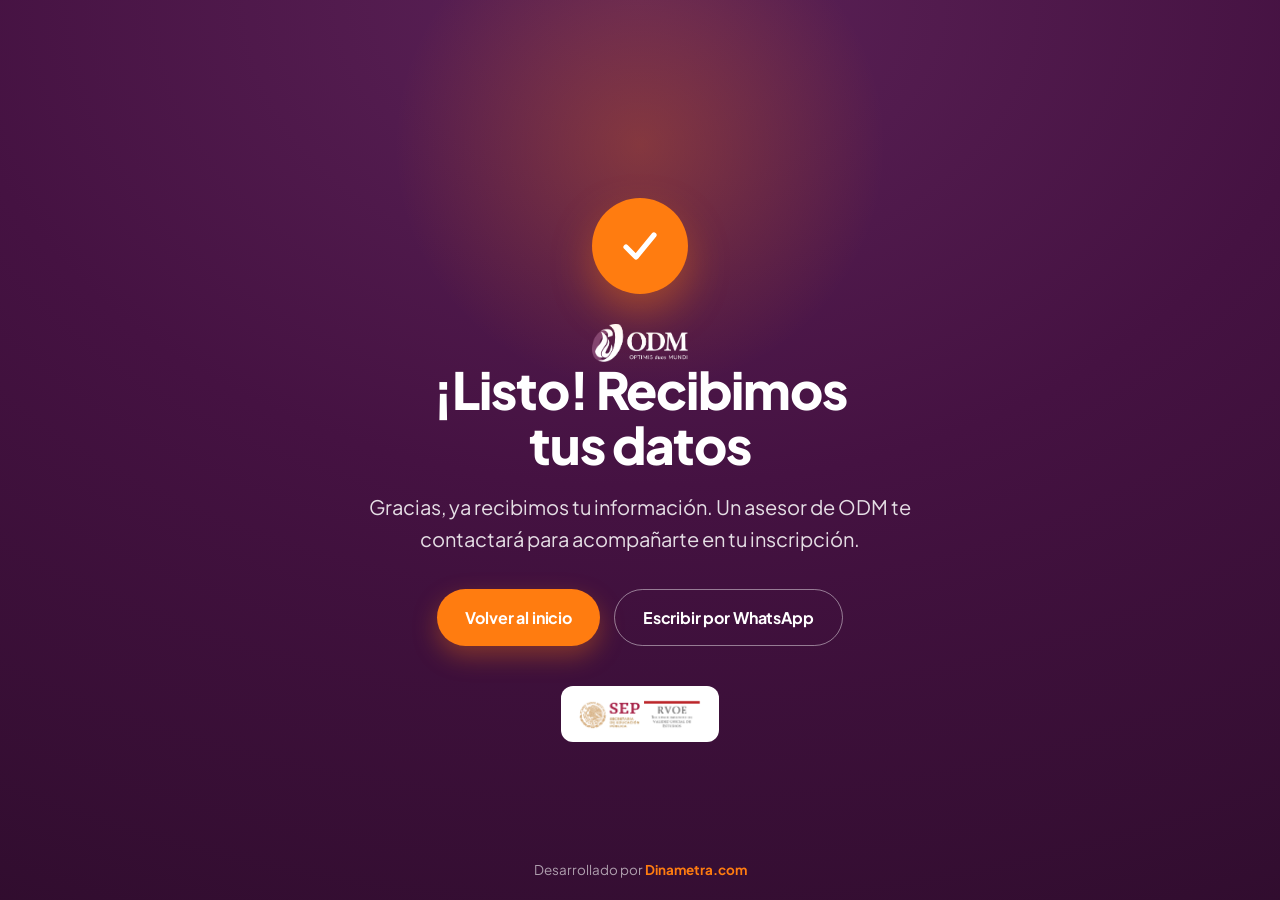
<file: gracias.html>
<!DOCTYPE html>
<html lang="es">
<head>
<meta charset="UTF-8">
<meta name="viewport" content="width=device-width, initial-scale=1.0">
<title>Gracias · ODM — Optimus Duo Mundi</title>
<meta name="robots" content="noindex">
<link rel="icon" type="image/png" href="assets/favicon.png">
<link rel="apple-touch-icon" href="assets/favicon.png">
<link rel="preconnect" href="https://fonts.googleapis.com">
<link rel="preconnect" href="https://fonts.gstatic.com" crossorigin>
<link href="https://fonts.googleapis.com/css2?family=Plus+Jakarta+Sans:wght@400;500;600;700;800&display=swap" rel="stylesheet">
<link rel="stylesheet" href="styles.css">
<!-- Google Tag Manager -->
 <script>(function(w,d,s,l,i){w[l]=w[l]||[];w[l].push({'gtm.start':
 new Date().getTime(),event:'gtm.js'});var f=d.getElementsByTagName(s)[0],
 j=d.createElement(s),dl=l!='dataLayer'?'&l='+l:'';j.async=true;j.src=
 'https://www.googletagmanager.com/gtm.js?id='+i+dl;f.parentNode.insertBefore(j,f);
 })(window,document,'script','dataLayer','GTM-T9BQCCCJ');</script>
 <!-- End Google Tag Manager -->

<!-- Google tag (gtag.js) -->
 <script async src="https://www.googletagmanager.com/gtag/js?id=G-B7CDFVJG8Y"></script>
 <script>
 window.dataLayer = window.dataLayer || [];
 function gtag(){dataLayer.push(arguments);}
 gtag('js', new Date());
gtag('config', 'G-B7CDFVJG8Y');
 </script>

</head>
<body data-page="b2c">

<!-- Google Tag Manager (noscript) -->
 <noscript><iframe src="https://www.googletagmanager.com/ns.html?id=GTM-T9BQCCCJ"
 height="0" width="0" style="display:none;visibility:hidden"></iframe></noscript>
 <!-- End Google Tag Manager (noscript) -->

<main class="thanks">
  <div class="thanks-card">
    <div class="check">
      <svg viewBox="0 0 24 24" fill="none" stroke="currentColor" stroke-width="2.6"><path d="M5 12.5 10 17.5 19 6.5" stroke-linecap="round" stroke-linejoin="round"/></svg>
    </div>
    <img class="logo" style="margin: 0 auto;" src="assets/odm-logo-white.png" alt="ODM — Optimus Duo Mundi">
    <h1>¡Listo! Recibimos tus datos</h1>
    <p class="msg" data-thanks-msg>Gracias, ya recibimos tu información. Un asesor de ODM se pondrá en contacto contigo muy pronto.</p>
    <div class="t-actions">
      <a href="b2c.html" class="btn btn-primary" data-thanks-back>Volver al inicio</a>
      <a href="#" class="btn btn-ghost" data-wa>Escribir por WhatsApp</a>
    </div>
    <img class="sep-rvoe" src="assets/sep-rvoe-lockup.png" alt="SEP · RVOE — Reconocimiento de Validez Oficial de Estudios">
  </div>
  <div class="foot">Desarrollado por <a href="https://dinametra.com/" target="_blank" rel="noopener">Dinametra.com</a></div>
</main>

<script src="script.js"></script>

<!-- Meta Pixel Code -->
 <script>
 !function(f,b,e,v,n,t,s)
 {if(f.fbq)return;n=f.fbq=function(){n.callMethod?
 n.callMethod.apply(n,arguments):n.queue.push(arguments)};
 if(!f._fbq)f._fbq=n;n.push=n;n.loaded=!0;n.version='2.0';
 n.queue=[];t=b.createElement(e);t.async=!0;
 t.src=v;s=b.getElementsByTagName(e)[0];
 s.parentNode.insertBefore(t,s)}(window, document,'script',
 'https://connect.facebook.net/en_US/fbevents.js');
 fbq('init', '3449900138512625');
 fbq('track', 'PageView');
 </script>
 <noscript><img height="1" width="1" style="display:none"
 src="https://www.facebook.com/tr?id=3449900138512625&ev=PageView&noscript=1"
 /></noscript>
 <!-- End Meta Pixel Code -->

</body>
</html>
</file>
<file: styles.css>
/* ============================================================
   ODM — Optimus Duo Mundi · Sistema de estilos compartido
   Usado por: b2c.html · b2b.html · gracias.html
   ============================================================ */

/* ---------- 1. Variables de marca ---------- */
:root{
  --odm-purple:#451242;
  --odm-purple-dark:#2E0C2C;
  --odm-purple-soft:#5C2257;
  --odm-orange:#FF7C10;
  --odm-orange-dark:#D9650A;
  --odm-white:#FFFFFF;
  --odm-gray-light:#ECECEC;
  --odm-gray-50:#F7F5F7;
  --odm-text:#1A1A1A;
  --odm-text-soft:#5b5560;

  --font:'Plus Jakarta Sans',-apple-system,BlinkMacSystemFont,'Segoe UI',sans-serif;

  --r-sm:10px;
  --r-md:16px;
  --r-lg:24px;
  --r-pill:999px;

  --shadow-sm:0 2px 8px rgba(46,12,44,.06);
  --shadow-md:0 14px 40px rgba(46,12,44,.10);
  --shadow-lg:0 30px 70px rgba(46,12,44,.18);

  --maxw:1200px;
  --nav-h:76px;
  --ease:cubic-bezier(.4,.14,.18,1);
}

/* ---------- 2. Reset ---------- */
*{margin:0;padding:0;box-sizing:border-box}
html{scroll-behavior:smooth;scroll-padding-top:90px;-webkit-text-size-adjust:100%}
body{
  font-family:var(--font);
  color:var(--odm-text);
  background:var(--odm-white);
  line-height:1.6;
  overflow-x:hidden;
  -webkit-font-smoothing:antialiased;
}
img{display:block;max-width:100%}
a{color:inherit;text-decoration:none}
button{font-family:inherit;cursor:pointer;border:none;background:none}
ul{list-style:none}
section{position:relative}

/* ---------- 3. Utilidades de layout ---------- */
.wrap{width:100%;max-width:var(--maxw);margin:0 auto;padding:0 24px}
.section{padding:clamp(64px,9vw,120px) 0}
.eyebrow{
  display:inline-flex;align-items:center;gap:8px;
  font-size:.78rem;font-weight:700;letter-spacing:.14em;text-transform:uppercase;
  color:var(--odm-orange-dark);
}
.eyebrow::before{content:"";width:22px;height:2px;background:var(--odm-orange);border-radius:2px}
.section-head{max-width:680px;margin-bottom:clamp(36px,5vw,56px)}
.section-head.center{margin-left:auto;margin-right:auto;text-align:center}
.section-head.center .eyebrow::before{display:none}
h1,h2,h3,h4{line-height:1.08;letter-spacing:-.02em;font-weight:800}
h2{font-size:clamp(1.9rem,4.4vw,3.1rem);color:var(--odm-purple);margin:14px 0 16px}
.section-head p{font-size:clamp(1rem,1.6vw,1.18rem);color:var(--odm-text-soft);text-wrap:pretty}

/* ---------- 4. Botones ---------- */
.btn{
  display:inline-flex;align-items:center;justify-content:center;gap:10px;
  padding:15px 28px;border-radius:var(--r-pill);
  font-weight:700;font-size:1rem;letter-spacing:-.01em;
  transition:transform .25s var(--ease),box-shadow .25s var(--ease),background .2s,color .2s;
  white-space:nowrap;
}
.btn svg{width:18px;height:18px}
.btn-primary{background:var(--odm-orange);color:#fff;box-shadow:0 10px 24px rgba(255,124,16,.34)}
.btn-primary:hover{background:var(--odm-orange-dark);transform:translateY(-2px);box-shadow:0 16px 34px rgba(255,124,16,.42)}
.btn-ghost{background:transparent;color:#fff;border:1.5px solid rgba(255,255,255,.45)}
.btn-ghost:hover{background:rgba(255,255,255,.12);border-color:#fff;transform:translateY(-2px)}
.btn-outline{background:#fff;color:var(--odm-purple);border:1.5px solid rgba(69,18,66,.16)}
.btn-outline:hover{border-color:var(--odm-purple);transform:translateY(-2px);box-shadow:var(--shadow-sm)}
.btn-block{width:100%}

/* ---------- 5. Navbar ---------- */
.nav{
  position:fixed;top:0;left:0;width:100%;z-index:1000;height:var(--nav-h);
  display:flex;align-items:center;
  transition:background .35s var(--ease),box-shadow .35s,backdrop-filter .35s,height .35s;
}
.nav .wrap{display:flex;align-items:center;justify-content:space-between;gap:24px}
.nav.scrolled{
  background:rgba(46,12,44,.86);
  backdrop-filter:blur(14px);-webkit-backdrop-filter:blur(14px);
  box-shadow:0 8px 30px rgba(46,12,44,.28);
  height:64px;
}
.nav-brand{display:flex;align-items:center;gap:14px;flex-shrink:0}
.nav-brand img.logo{height:34px;width:auto}
.nav-brand .rvoe-chip{
  display:flex;align-items:center;gap:7px;
  padding:5px 11px;border-radius:var(--r-pill);
  background:rgba(255,255,255,.12);border:1px solid rgba(255,255,255,.22);
  font-size:.62rem;font-weight:800;letter-spacing:.1em;color:#fff;text-transform:uppercase;
}
.nav-brand .rvoe-chip b{color:var(--odm-orange);font-size:.72rem;letter-spacing:.05em}
.nav-links{display:flex;align-items:center;gap:30px}
.nav-links a{
  color:rgba(255,255,255,.86);font-weight:600;font-size:.96rem;position:relative;padding:4px 0;
  transition:color .2s;
}
.nav-links a::after{
  content:"";position:absolute;left:0;bottom:-2px;width:0;height:2px;
  background:var(--odm-orange);transition:width .25s var(--ease);border-radius:2px;
}
.nav-links a:hover{color:#fff}
.nav-links a:hover::after{width:100%}
.nav-cta{display:flex;align-items:center;gap:14px}
.nav-switch{
  color:rgba(255,255,255,.7);font-weight:600;font-size:.88rem;
  border:1px solid rgba(255,255,255,.22);padding:8px 14px;border-radius:var(--r-pill);
  transition:.2s;
}
.nav-switch:hover{color:#fff;border-color:rgba(255,255,255,.5)}
.nav .btn{padding:11px 22px;font-size:.94rem}
.hamburger{display:none;width:44px;height:44px;border-radius:12px;flex-direction:column;justify-content:center;align-items:center;gap:5px}
.hamburger span{width:22px;height:2px;background:#fff;border-radius:2px;transition:.3s var(--ease)}
.hamburger.open span:nth-child(1){transform:translateY(7px) rotate(45deg)}
.hamburger.open span:nth-child(2){opacity:0}
.hamburger.open span:nth-child(3){transform:translateY(-7px) rotate(-45deg)}

/* mobile drawer */
.mobile-menu{
  position:fixed;inset:0 0 0 auto;width:min(82%,360px);z-index:1001;
  background:var(--odm-purple-dark);
  transform:translateX(100%);transition:transform .4s var(--ease);
  padding:96px 30px 40px;display:flex;flex-direction:column;gap:8px;
  box-shadow:var(--shadow-lg);
}
.mobile-menu.open{transform:translateX(0)}
.mobile-menu a{color:rgba(255,255,255,.9);font-weight:600;font-size:1.15rem;padding:14px 0;border-bottom:1px solid rgba(255,255,255,.08)}
.mobile-menu .btn{margin-top:20px}
.mobile-menu .nav-switch{margin-top:10px;text-align:center}
.overlay{position:fixed;inset:0;background:rgba(20,5,18,.5);z-index:1000;opacity:0;visibility:hidden;transition:.3s}
.overlay.open{opacity:1;visibility:visible}

/* ---------- 6. Hero ---------- */
.hero{
  position:relative;padding-top:calc(var(--nav-h) + 30px);
  background:radial-gradient(120% 120% at 80% 0%,var(--odm-purple-soft) 0%,var(--odm-purple) 42%,var(--odm-purple-dark) 100%);
  color:#fff;overflow:hidden;
}
.hero::before{
  content:"";position:absolute;top:-20%;right:-10%;width:540px;height:540px;border-radius:50%;
  background:radial-gradient(circle,rgba(255,124,16,.34),transparent 62%);filter:blur(10px);
}
.hero .wrap{
  position:relative;display:grid;grid-template-columns:1.05fr .95fr;gap:40px;align-items:center;
  padding-top:clamp(30px,5vw,56px);padding-bottom:clamp(40px,6vw,72px);
}
.hero-trust{display:flex;align-items:center;gap:12px;margin-bottom:22px}
.hero-trust img{height:46px;width:auto;background:#fff;padding:6px 12px;border-radius:10px;box-shadow:var(--shadow-sm)}
.hero-trust span{font-size:.82rem;color:rgba(255,255,255,.78);font-weight:500;max-width:180px;line-height:1.35}
.hero h1{
  font-size:clamp(2.5rem,6vw,4.4rem);font-weight:800;letter-spacing:-.03em;text-wrap:balance;
}
.hero h1 .accent{color:var(--odm-orange)}
.hero-sub{font-size:clamp(1.05rem,1.9vw,1.3rem);color:rgba(255,255,255,.84);margin:22px 0 32px;max-width:30ch;text-wrap:pretty}
.hero-actions{display:flex;flex-wrap:wrap;gap:14px}
.hero-meta{display:flex;flex-wrap:wrap;gap:22px;margin-top:34px}
.hero-meta div{display:flex;align-items:center;gap:9px;font-size:.92rem;color:rgba(255,255,255,.82);font-weight:600}
.hero-meta svg{width:18px;height:18px;color:var(--odm-orange);flex-shrink:0}
.hero-visual{position:relative;display:flex;justify-content:center;align-items:flex-end}
.hero-visual img.student{width:min(100%,460px);filter:drop-shadow(0 30px 50px rgba(20,5,18,.4));animation:floaty 6s ease-in-out infinite}
.hero-visual .float-badge{
  position:absolute;background:#fff;color:var(--odm-text);border-radius:var(--r-md);
  padding:14px 18px;box-shadow:var(--shadow-lg);display:flex;align-items:center;gap:12px;font-weight:700;
}
.hero-visual .float-badge small{display:block;font-weight:600;color:var(--odm-text-soft);font-size:.72rem}
.hero-visual .fb-1{left:-6px;top:30%;animation:floaty 5s ease-in-out infinite}
.hero-visual .fb-2{right:-6px;bottom:14%;animation:floaty 5.6s ease-in-out .6s infinite}
.fb-ic{width:38px;height:38px;border-radius:10px;background:rgba(255,124,16,.14);display:grid;place-items:center;color:var(--odm-orange-dark)}
.fb-ic svg{width:20px;height:20px}
@keyframes floaty{0%,100%{transform:translateY(0)}50%{transform:translateY(-12px)}}

/* B2B hero panel */
.b2b-panel{
  width:min(100%,400px);background:#fff;color:var(--odm-text);border-radius:var(--r-lg);
  padding:24px;box-shadow:var(--shadow-lg);display:flex;flex-direction:column;gap:14px;
  animation:floaty 6s ease-in-out infinite;
}
.bp-head{display:flex;align-items:center;gap:10px;font-weight:800;color:var(--odm-purple);font-size:1.05rem;padding-bottom:6px;white-space:nowrap}
.bp-dot{width:10px;height:10px;border-radius:50%;background:var(--odm-orange);box-shadow:0 0 0 4px rgba(255,124,16,.18)}
.bp-step{display:flex;align-items:center;gap:14px;padding:14px;border-radius:var(--r-md);background:var(--odm-gray-50);border:1px solid rgba(69,18,66,.07)}
.bp-step .bp-ic{width:40px;height:40px;border-radius:11px;flex-shrink:0;display:grid;place-items:center;background:#fff;color:var(--odm-text-soft);box-shadow:var(--shadow-sm)}
.bp-step .bp-ic svg{width:21px;height:21px}
.bp-step b{display:block;font-size:.98rem;color:var(--odm-purple)}
.bp-step small{color:var(--odm-text-soft);font-size:.8rem;font-weight:600}
.bp-step.done{background:rgba(31,157,87,.08);border-color:rgba(31,157,87,.2)}
.bp-step.done .bp-ic{background:#1f9d57;color:#fff}
.bp-step.active{background:rgba(255,124,16,.08);border-color:rgba(255,124,16,.3)}
.bp-step.active .bp-ic{background:var(--odm-orange);color:#fff}

/* ---------- 7. Marquee ---------- */
.marquee{background:var(--odm-orange);color:#fff;overflow:hidden;padding:15px 0;position:relative}
.marquee-track{display:flex;width:max-content;animation:marquee 32s linear infinite;will-change:transform}
.marquee:hover .marquee-track{animation-play-state:paused}
.marquee-track span{display:inline-flex;align-items:center;font-weight:800;font-size:1.02rem;letter-spacing:.01em;padding:0 4px}
.marquee-track .dot{margin:0 26px;opacity:.6;font-size:1.1rem}
@keyframes marquee{to{transform:translateX(-50%)}}

/* ---------- 8. Value cards ---------- */
.bg-gray{background:var(--odm-gray-50)}
.cards{display:grid;grid-template-columns:repeat(auto-fit,minmax(250px,1fr));gap:22px}
.card{
  background:#fff;border:1px solid rgba(69,18,66,.07);border-radius:var(--r-lg);padding:30px 26px;
  box-shadow:var(--shadow-sm);transition:transform .3s var(--ease),box-shadow .3s,border-color .3s;
  position:relative;overflow:hidden;
}
.card::after{content:"";position:absolute;left:0;top:0;height:4px;width:0;background:var(--odm-orange);transition:width .35s var(--ease)}
.card:hover{transform:translateY(-8px);box-shadow:var(--shadow-md);border-color:rgba(255,124,16,.3)}
.card:hover::after{width:100%}
.card-ic{
  width:54px;height:54px;border-radius:14px;display:grid;place-items:center;margin-bottom:18px;
  background:linear-gradient(135deg,rgba(255,124,16,.16),rgba(69,18,66,.06));color:var(--odm-orange-dark);
}
.card-ic svg{width:26px;height:26px}
.card h3{font-size:1.18rem;color:var(--odm-purple);margin-bottom:8px}
.card p{font-size:.96rem;color:var(--odm-text-soft);text-wrap:pretty}

/* ---------- 9. Problema / Insight ---------- */
.insight{background:var(--odm-purple-dark);color:#fff;overflow:hidden}
.insight::before{content:"";position:absolute;left:-8%;bottom:-30%;width:460px;height:460px;border-radius:50%;background:radial-gradient(circle,rgba(255,124,16,.22),transparent 60%)}
.insight .wrap{position:relative;display:grid;grid-template-columns:1fr 1fr;gap:48px;align-items:center}
.insight .pain{display:flex;flex-direction:column;gap:18px}
.pain-item{display:flex;gap:14px;align-items:flex-start}
.pain-item .x{flex-shrink:0;width:30px;height:30px;border-radius:50%;background:rgba(255,255,255,.08);display:grid;place-items:center;color:#ff9a9a;font-weight:800}
.pain-item p{color:rgba(255,255,255,.82);text-wrap:pretty}
.insight-quote{font-size:clamp(1.7rem,3.6vw,2.7rem);font-weight:800;line-height:1.15;letter-spacing:-.02em;text-wrap:balance}
.insight-quote .hl{color:var(--odm-orange);display:inline}
.insight-quote + p{color:rgba(255,255,255,.78);margin-top:20px;font-size:1.08rem}

/* ---------- 10. Cómo funciona (timeline) ---------- */
.steps{display:grid;grid-template-columns:repeat(auto-fit,minmax(190px,1fr));gap:20px;counter-reset:step}
.step{
  background:#fff;border:1px solid rgba(69,18,66,.08);border-radius:var(--r-lg);padding:28px 24px;
  position:relative;box-shadow:var(--shadow-sm);transition:transform .3s var(--ease),box-shadow .3s;
}
.step:hover{transform:translateY(-6px);box-shadow:var(--shadow-md)}
.step .num{
  counter-increment:step;
  width:46px;height:46px;border-radius:13px;background:var(--odm-purple);color:#fff;
  display:grid;place-items:center;font-weight:800;font-size:1.2rem;margin-bottom:16px;
}
.step .num::before{content:counter(step,decimal-leading-zero)}
.step h4{font-size:1.06rem;color:var(--odm-purple);margin-bottom:7px}
.step p{font-size:.92rem;color:var(--odm-text-soft)}

/* ---------- 11. Tabs (programas / casos de uso) ---------- */
.tabs-nav{display:flex;flex-wrap:wrap;gap:10px;margin-bottom:30px}
.tab-btn{
  padding:11px 22px;border-radius:var(--r-pill);font-weight:700;font-size:.95rem;
  background:#fff;color:var(--odm-purple);border:1.5px solid rgba(69,18,66,.14);
  transition:.25s var(--ease);
}
.tab-btn:hover{border-color:var(--odm-orange)}
.tab-btn.active{background:var(--odm-purple);color:#fff;border-color:var(--odm-purple)}
.tab-panels{position:relative}
.tab-panel{display:none;animation:fadeUp .45s var(--ease)}
.tab-panel.active{display:block}
@keyframes fadeUp{from{opacity:0;transform:translateY(14px)}to{opacity:1;transform:none}}
.program{
  display:grid;grid-template-columns:1.3fr .9fr;gap:36px;align-items:center;
  background:#fff;border:1px solid rgba(69,18,66,.08);border-radius:var(--r-lg);
  padding:clamp(26px,4vw,44px);box-shadow:var(--shadow-sm);
}
.program h3{font-size:clamp(1.4rem,2.6vw,2rem);color:var(--odm-purple);margin-bottom:12px}
.program .lead{color:var(--odm-text-soft);font-size:1.05rem;margin-bottom:22px;text-wrap:pretty}
.program ul.feats{display:flex;flex-direction:column;gap:11px;margin-bottom:26px}
.program ul.feats li{display:flex;gap:10px;align-items:flex-start;font-size:.96rem;color:var(--odm-text)}
.program ul.feats svg{width:19px;height:19px;color:var(--odm-orange-dark);flex-shrink:0;margin-top:3px}
.price-card{
  background:linear-gradient(160deg,var(--odm-purple),var(--odm-purple-dark));color:#fff;
  border-radius:var(--r-md);padding:30px 28px;box-shadow:var(--shadow-md);
}
.price-card .ribbon{display:inline-block;background:var(--odm-orange);color:#fff;font-size:.7rem;font-weight:800;letter-spacing:.1em;text-transform:uppercase;padding:5px 12px;border-radius:var(--r-pill);margin-bottom:16px}
.price-row{display:flex;justify-content:space-between;align-items:baseline;padding:13px 0;border-bottom:1px solid rgba(255,255,255,.12)}
.price-row:last-of-type{border-bottom:none}
.price-row .lbl{color:rgba(255,255,255,.78);font-size:.9rem;font-weight:500}
.price-row .amt{font-size:1.5rem;font-weight:800;letter-spacing:-.02em}
.price-row .amt small{font-size:.74rem;font-weight:600;color:rgba(255,255,255,.7)}
.price-card .best{color:var(--odm-orange)}
.price-card .btn{margin-top:22px}

/* ---------- 12. Galería ---------- */
.gallery{display:grid;grid-template-columns:repeat(auto-fit,minmax(260px,1fr));gap:20px}
.gphoto{
  position:relative;border-radius:var(--r-lg);overflow:hidden;aspect-ratio:4/5;
  box-shadow:var(--shadow-sm);background:linear-gradient(150deg,var(--odm-purple),var(--odm-purple-dark));
}
.gphoto img{position:absolute;inset:0;width:100%;height:100%;object-fit:cover;transition:transform .6s var(--ease)}
.gphoto:hover img{transform:scale(1.07)}
.gphoto .scrim{position:absolute;inset:0;background:linear-gradient(to top,rgba(26,5,24,.82) 0%,rgba(26,5,24,.18) 50%,transparent 100%);z-index:1}
.gphoto .ph-fallback{position:absolute;inset:0;display:none;align-items:center;justify-content:center;flex-direction:column;gap:10px;padding:24px;text-align:center}
.gphoto .ph-fallback svg{width:40px;height:40px;color:rgba(255,255,255,.5)}
.gphoto .ph-fallback code{font-family:ui-monospace,Menlo,monospace;font-size:.72rem;color:rgba(255,255,255,.7);line-height:1.45}
.gphoto.no-img{background:repeating-linear-gradient(135deg,var(--odm-purple) 0 14px,var(--odm-purple-dark) 14px 28px)}
.gphoto.no-img img{display:none}
.gphoto.no-img .ph-fallback{display:flex}
.gphoto .cap{position:absolute;left:0;right:0;bottom:0;z-index:2;padding:22px}
.gphoto .cap .tag{display:inline-block;background:var(--odm-orange);color:#fff;font-size:.68rem;font-weight:800;letter-spacing:.08em;text-transform:uppercase;padding:4px 10px;border-radius:var(--r-pill);margin-bottom:9px}
.gphoto .cap h4{color:#fff;font-size:1.14rem;text-wrap:balance}

/* ---------- 13. Testimoniales ---------- */
.testimonials{background:var(--odm-purple);color:#fff;overflow:hidden}
.testimonials .section-head h2{color:#fff}
.testimonials .section-head p{color:rgba(255,255,255,.78)}
.t-rows{display:flex;flex-direction:column;gap:22px}
.t-row{display:flex;width:max-content;gap:22px;will-change:transform;backface-visibility:hidden}
.t-row.left{animation:scrollLeft 60s linear infinite}
.t-row.right{animation:scrollRight 60s linear infinite}
.t-rows:hover .t-row{animation-play-state:paused}
.t-card:hover{background:rgba(255,255,255,.12);transform:translateY(-4px)}
.t-card{transition:transform .3s var(--ease),background .3s}
@keyframes scrollLeft{from{transform:translate3d(0,0,0)}to{transform:translate3d(-50%,0,0)}}
@keyframes scrollRight{from{transform:translate3d(-50%,0,0)}to{transform:translate3d(0,0,0)}}
.t-card{
  width:360px;flex-shrink:0;background:rgba(255,255,255,.06);border:1px solid rgba(255,255,255,.12);
  border-radius:var(--r-md);padding:24px;backdrop-filter:blur(4px);
}
.t-stars{display:flex;gap:3px;margin-bottom:12px;color:var(--odm-orange)}
.t-stars svg{width:16px;height:16px}
.t-card p.quote{font-size:.98rem;color:rgba(255,255,255,.92);line-height:1.6;text-wrap:pretty;margin-bottom:18px}
.t-author{display:flex;align-items:center;gap:13px}
.t-avatar{width:48px;height:48px;border-radius:50%;display:grid;place-items:center;font-weight:800;color:#fff;font-size:1rem;flex-shrink:0;overflow:hidden;background:linear-gradient(135deg,#5C2257,#451242)}
.t-avatar img{width:100%;height:100%;object-fit:cover;display:block;opacity:0;transition:opacity .45s var(--ease)}
.t-author .who{font-weight:700;font-size:.95rem}
.t-author .who small{display:block;font-weight:500;color:rgba(255,255,255,.66);font-size:.8rem}
.t-ref{font-size:.66rem;letter-spacing:.08em;text-transform:uppercase;color:rgba(255,255,255,.5);font-weight:700;margin-top:4px;display:inline-block}

/* ---------- 14. FAQ ---------- */
.faq{max-width:860px;margin:0 auto}
.faq-item{border-bottom:1px solid rgba(69,18,66,.12)}
.faq-q{
  width:100%;display:flex;justify-content:space-between;align-items:center;gap:20px;
  padding:24px 4px;text-align:left;font-weight:700;font-size:clamp(1rem,1.8vw,1.18rem);color:var(--odm-purple);
}
.faq-q .ic{flex-shrink:0;width:30px;height:30px;border-radius:50%;background:var(--odm-gray-light);display:grid;place-items:center;transition:.3s var(--ease)}
.faq-q .ic svg{width:16px;height:16px;color:var(--odm-purple);transition:transform .3s var(--ease)}
.faq-item.open .faq-q .ic{background:var(--odm-orange)}
.faq-item.open .faq-q .ic svg{color:#fff;transform:rotate(45deg)}
.faq-a{max-height:0;overflow:hidden;transition:max-height .4s var(--ease)}
.faq-a-inner{padding:0 4px 24px;color:var(--odm-text-soft);font-size:1rem;text-wrap:pretty}
.faq-a-inner .mini-table{width:100%;border-collapse:collapse;margin-top:10px;font-size:.92rem}
.faq-a-inner .mini-table th,.faq-a-inner .mini-table td{text-align:left;padding:8px 10px;border-bottom:1px solid rgba(69,18,66,.1)}
.faq-a-inner .mini-table th{color:var(--odm-purple);font-weight:700}
.faq-a-inner .mini-table td.amt{font-weight:700;color:var(--odm-text)}
.faq-a-inner .mini-table td.best{color:var(--odm-orange-dark);font-weight:800}

/* ---------- 15. Formulario / CTA final ---------- */
.lead-sec{background:linear-gradient(160deg,var(--odm-purple),var(--odm-purple-dark));color:#fff;overflow:hidden}
.lead-sec::before{content:"";position:absolute;right:-6%;top:-20%;width:420px;height:420px;border-radius:50%;background:radial-gradient(circle,rgba(255,124,16,.22),transparent 62%)}
.lead-grid{position:relative;display:grid;grid-template-columns:1fr 1.05fr;gap:50px;align-items:center}
.lead-copy h2{color:#fff}
.lead-copy p{color:rgba(255,255,255,.82);font-size:1.1rem;margin-bottom:24px;text-wrap:pretty}
.lead-copy ul{display:flex;flex-direction:column;gap:13px}
.lead-copy ul li{display:flex;gap:11px;align-items:center;color:rgba(255,255,255,.9);font-weight:600}
.lead-copy ul svg{width:20px;height:20px;color:var(--odm-orange);flex-shrink:0}
.form-card{background:#fff;border-radius:var(--r-lg);padding:clamp(26px,3.5vw,40px);box-shadow:var(--shadow-lg);color:var(--odm-text)}
.form-card h3{font-size:1.35rem;color:var(--odm-purple);margin-bottom:6px}
.form-card .fc-sub{color:var(--odm-text-soft);font-size:.95rem;margin-bottom:22px}
.field{margin-bottom:16px}
.field label{display:block;font-weight:600;font-size:.86rem;color:var(--odm-purple);margin-bottom:7px}
.field input,.field select,.field textarea{
  width:100%;padding:13px 15px;border:1.5px solid rgba(69,18,66,.16);border-radius:var(--r-sm);
  font-family:inherit;font-size:.98rem;color:var(--odm-text);background:#fff;transition:border-color .2s,box-shadow .2s;
}
.field input:focus,.field select:focus,.field textarea:focus{
  outline:none;border-color:var(--odm-orange);box-shadow:0 0 0 4px rgba(255,124,16,.14);
}
.field textarea{resize:vertical;min-height:84px}
.field-row{display:grid;grid-template-columns:1fr 1fr;gap:14px}
.field .hint{font-size:.78rem;margin-top:6px;font-weight:600}
.field.invalid input{border-color:#e0413f;box-shadow:0 0 0 4px rgba(224,65,63,.12)}
.field .hint.err{color:#e0413f;display:none}
.field.invalid .hint.err{display:block}
.field .hint.ok{color:#1f9d57;display:none}
.field.valid .hint.ok{display:block}
.checkbox{display:flex;gap:11px;align-items:flex-start;margin:6px 0 20px;font-size:.85rem;color:var(--odm-text-soft);line-height:1.45}
.checkbox input{width:19px;height:19px;margin-top:2px;accent-color:var(--odm-orange);flex-shrink:0;cursor:pointer}
.checkbox a{color:var(--odm-orange-dark);font-weight:600;text-decoration:underline}

/* ---------- 16. Logos confianza ---------- */
.trust-logos{padding:46px 0;border-top:1px solid rgba(69,18,66,.08);border-bottom:1px solid rgba(69,18,66,.08)}
.trust-logos p{text-align:center;font-size:.82rem;font-weight:700;letter-spacing:.12em;text-transform:uppercase;color:var(--odm-text-soft);margin-bottom:26px}
.logo-row{display:flex;flex-wrap:wrap;align-items:center;justify-content:center;gap:clamp(28px,5vw,60px)}
.logo-row img{height:34px;width:auto;opacity:.62;filter:grayscale(1);transition:.3s var(--ease)}
.logo-row img:hover{opacity:1;filter:grayscale(0)}

/* ---------- 17. Footer ---------- */
.footer{background:var(--odm-purple-dark);color:rgba(255,255,255,.7);padding:64px 0 30px}
.footer-grid{display:grid;grid-template-columns:1.4fr 1fr 1fr 1fr;gap:40px;margin-bottom:46px}
.footer-brand img{height:34px;margin-bottom:16px}
.footer-brand p{font-size:.92rem;max-width:30ch;text-wrap:pretty}
.footer-brand .sep-foot{margin-top:18px;background:#fff;padding:8px 12px;border-radius:10px;height:48px;width:auto}
.footer h5{color:#fff;font-size:.8rem;letter-spacing:.1em;text-transform:uppercase;margin-bottom:16px;font-weight:800}
.footer ul li{margin-bottom:10px}
.footer ul a{font-size:.94rem;transition:color .2s}
.footer ul a:hover{color:var(--odm-orange)}
.footer-bottom{border-top:1px solid rgba(255,255,255,.1);padding-top:24px;display:flex;flex-wrap:wrap;justify-content:space-between;gap:14px;font-size:.86rem}
.footer-bottom a{color:var(--odm-orange);font-weight:700}

/* ---------- 18. WhatsApp flotante ---------- */
.wa-float{
  position:fixed;right:22px;bottom:22px;z-index:900;
  width:60px;height:60px;border-radius:50%;background:#25D366;display:grid;place-items:center;
  box-shadow:0 10px 30px rgba(37,211,102,.45);transition:transform .25s var(--ease);
}
.wa-float svg{width:32px;height:32px;color:#fff}
.wa-float:hover{transform:scale(1.08)}
.wa-float::before{content:"";position:absolute;inset:0;border-radius:50%;background:#25D366;z-index:-1;animation:pulse 2.2s ease-out infinite}
@keyframes pulse{0%{transform:scale(1);opacity:.65}100%{transform:scale(1.9);opacity:0}}

/* ---------- 19. Scroll reveal ---------- */
.reveal{opacity:0;transform:translateY(28px);transition:opacity .7s var(--ease),transform .7s var(--ease)}
.reveal.in{opacity:1;transform:none}
.reveal.d1{transition-delay:.08s}.reveal.d2{transition-delay:.16s}.reveal.d3{transition-delay:.24s}.reveal.d4{transition-delay:.32s}

/* ---------- 20. Página de gracias ---------- */
.thanks{min-height:100vh;display:grid;place-items:center;text-align:center;padding:120px 24px 80px;
  background:radial-gradient(120% 120% at 50% 0%,var(--odm-purple-soft),var(--odm-purple) 45%,var(--odm-purple-dark));color:#fff;position:relative;overflow:hidden}
.thanks::before{content:"";position:absolute;top:-15%;left:50%;transform:translateX(-50%);width:560px;height:560px;border-radius:50%;background:radial-gradient(circle,rgba(255,124,16,.28),transparent 62%)}
.thanks-card{position:relative;max-width:600px}
.thanks .check{width:96px;height:96px;border-radius:50%;background:var(--odm-orange);display:grid;place-items:center;margin:0 auto 30px;box-shadow:0 18px 40px rgba(255,124,16,.4);animation:pop .6s var(--ease) both}
.thanks .check svg{width:48px;height:48px;color:#fff}
@keyframes pop{0%{transform:scale(0);opacity:0}60%{transform:scale(1.12)}100%{transform:scale(1);opacity:1}}
.thanks img.logo{height:38px;margin-bottom:34px}
.thanks h1{font-size:clamp(2rem,5vw,3.2rem);margin-bottom:18px;text-wrap:balance}
.thanks p.msg{font-size:clamp(1.05rem,2vw,1.25rem);color:rgba(255,255,255,.86);margin-bottom:34px;text-wrap:pretty}
.thanks .t-actions{display:flex;flex-wrap:wrap;gap:14px;justify-content:center}
.thanks .sep-rvoe{margin:40px auto 0;background:#fff;padding:10px 16px;border-radius:12px;height:56px;width:auto}
.thanks .foot{position:absolute;bottom:20px;left:0;right:0;font-size:.84rem;color:rgba(255,255,255,.6)}
.thanks .foot a{color:var(--odm-orange);font-weight:700}

/* Calendly en gracias */
.cal-sec{background:var(--odm-gray-50);padding:clamp(48px,7vw,84px) 0}
.cal-sec .section-head{margin-bottom:30px}
.cal-card{background:#fff;border-radius:var(--r-lg);box-shadow:var(--shadow-md);padding:14px;border:1px solid rgba(69,18,66,.08);overflow:hidden}
.calendly-inline-widget{min-width:280px;width:100%;height:700px}
@media(max-width:600px){.calendly-inline-widget{height:1040px}}

/* ---------- 21. Responsive ---------- */
@media(max-width:980px){
  .nav-links{display:none}
  .nav-cta .nav-switch,.nav-cta .btn{display:none}
  .hamburger{display:flex}
  .hero .wrap{grid-template-columns:1fr;text-align:center}
  .hero-trust{justify-content:center}
  .hero-actions{justify-content:center}
  .hero-meta{justify-content:center}
  .hero-sub{margin-left:auto;margin-right:auto}
  .hero-visual{order:-1;margin-bottom:10px}
  .hero-visual img.student{width:min(78%,340px)}
  .insight .wrap,.lead-grid{grid-template-columns:1fr;gap:34px}
  .program{grid-template-columns:1fr;gap:26px}
  .footer-grid{grid-template-columns:1fr 1fr}
}
@media(max-width:600px){
  .wrap{padding:0 18px}
  .hero-actions .btn,.lead-copy .btn{width:100%}
  .field-row{grid-template-columns:1fr}
  .footer-grid{grid-template-columns:1fr}
  .t-card{width:300px}
  .gallery{grid-template-columns:1fr}
  .hero-visual .float-badge{display:none}
  .tabs-nav{flex-direction:column}
  .tab-btn{width:100%}
  .footer-bottom{flex-direction:column;text-align:center}
}
@media(prefers-reduced-motion:reduce){
  *{animation-duration:.001ms!important;animation-iteration-count:1!important;transition-duration:.001ms!important}
  .reveal{opacity:1;transform:none}
}

/* ============================================================
   22. Cards de programas (grid estilo tarjetas)
   ============================================================ */
.prog-grid{display:grid;grid-template-columns:repeat(auto-fit,minmax(280px,1fr));gap:22px}
.prog-card{
  display:flex;flex-direction:column;background:#fff;border:1px solid rgba(69,18,66,.08);
  border-radius:var(--r-lg);overflow:hidden;box-shadow:var(--shadow-sm);
  transition:transform .3s var(--ease),box-shadow .3s,border-color .3s;
}
.prog-card:hover{transform:translateY(-8px);box-shadow:var(--shadow-md);border-color:rgba(255,124,16,.3)}
.pc-media{position:relative;aspect-ratio:16/10;background:linear-gradient(150deg,var(--odm-purple),var(--odm-purple-dark))}
.pc-media img{position:absolute;inset:0;width:100%;height:100%;object-fit:cover;transition:transform .6s var(--ease)}
.prog-card:hover .pc-media img{transform:scale(1.05)}
.pc-media-fallback{position:absolute;inset:0;display:none;align-items:center;justify-content:center;flex-direction:column;gap:8px;padding:18px;text-align:center}
.pc-media-fallback svg{width:34px;height:34px;color:rgba(255,255,255,.5)}
.pc-media-fallback code{font-family:ui-monospace,Menlo,monospace;font-size:.68rem;color:rgba(255,255,255,.72);line-height:1.4}
.pc-media.no-img{background:repeating-linear-gradient(135deg,var(--odm-purple) 0 14px,var(--odm-purple-dark) 14px 28px)}
.pc-media.no-img img{display:none}
.pc-media.no-img .pc-media-fallback{display:flex}
.pc-body{display:flex;flex-direction:column;flex:1;padding:24px 22px 22px}
.pc-tag{align-self:flex-start;background:rgba(255,124,16,.14);color:var(--odm-orange-dark);font-size:.66rem;font-weight:800;letter-spacing:.09em;text-transform:uppercase;padding:5px 11px;border-radius:var(--r-pill);margin-bottom:12px}
.pc-body h3{font-size:1.16rem;color:var(--odm-purple);margin-bottom:8px;line-height:1.2}
.pc-sub{font-size:.92rem;color:var(--odm-text-soft);margin-bottom:16px;text-wrap:pretty}
.pc-feats{display:flex;flex-direction:column;gap:9px;margin-bottom:16px}
.pc-feats li{display:flex;gap:9px;align-items:flex-start;font-size:.88rem;color:var(--odm-text)}
.pc-feats svg{width:17px;height:17px;color:var(--odm-orange-dark);flex-shrink:0;margin-top:2px}
.pc-price{display:flex;flex-direction:column;gap:2px;margin-top:auto;padding:14px 0 16px;border-top:1px solid rgba(69,18,66,.1)}
.pc-more{margin:2px 0 14px}
.pc-more-btn{display:flex;align-items:center;justify-content:space-between;gap:8px;width:100%;padding:10px 0;font-size:.85rem;font-weight:700;color:var(--odm-purple);border-top:1px solid rgba(69,18,66,.1);transition:color .2s}
.pc-more-btn:hover{color:var(--odm-orange-dark)}
.pc-more-btn svg{width:16px;height:16px;flex-shrink:0;transition:transform .3s var(--ease)}
.pc-more-btn[aria-expanded="true"] svg{transform:rotate(180deg)}
.pc-details{max-height:0;overflow:hidden;transition:max-height .35s var(--ease)}
.pc-goals{display:flex;flex-direction:column;gap:8px;padding:4px 0 6px}
.pc-goals li{display:flex;gap:9px;align-items:flex-start;font-size:.86rem;color:var(--odm-text-soft);line-height:1.4}
.pc-goals svg{width:16px;height:16px;color:var(--odm-orange-dark);flex-shrink:0;margin-top:2px}
.pc-price span{font-size:.7rem;font-weight:700;letter-spacing:.05em;text-transform:uppercase;color:var(--odm-text-soft)}
.pc-price strong{font-size:1.5rem;font-weight:800;color:var(--odm-purple);letter-spacing:-.02em}
.pc-price strong small{font-size:.72rem;font-weight:600;color:var(--odm-text-soft)}

/* ============================================================
   23. Popup / modal multistep
   ============================================================ */
body.modal-open{overflow:hidden}
.modal-backdrop{
  position:fixed;inset:0;z-index:2000;display:flex;align-items:flex-start;justify-content:center;
  padding:40px 20px;overflow-y:auto;background:rgba(20,5,18,.6);
  backdrop-filter:blur(6px);-webkit-backdrop-filter:blur(6px);
  opacity:0;transition:opacity .3s var(--ease);
}
.modal-backdrop[hidden]{display:none}
.modal-backdrop.open{opacity:1}
.modal{
  position:relative;width:100%;max-width:520px;margin:auto;background:#fff;
  border-radius:var(--r-lg);box-shadow:var(--shadow-lg);padding:clamp(24px,4vw,38px);
  transform:translateY(18px);transition:transform .35s var(--ease);
}
.modal-backdrop.open .modal{transform:none}
.modal-close{position:absolute;top:16px;right:16px;width:38px;height:38px;border-radius:50%;background:var(--odm-gray-50);display:grid;place-items:center;color:var(--odm-purple);transition:.2s}
.modal-close:hover{background:var(--odm-gray-light)}
.modal-close svg{width:18px;height:18px}
.modal-steps{display:flex;align-items:center;gap:10px;margin-bottom:18px;padding-right:34px}
.mstep{font-size:.76rem;font-weight:700;color:var(--odm-text-soft);padding:6px 13px;border-radius:var(--r-pill);background:var(--odm-gray-50);white-space:nowrap;transition:.25s var(--ease)}
.mstep.active{background:var(--odm-purple);color:#fff}
.mstep.done{background:rgba(31,157,87,.12);color:#1f9d57}
.mstep-line{flex:1;height:2px;background:var(--odm-gray-light);border-radius:2px}
.modal-head h3{font-size:1.4rem;color:var(--odm-purple);margin-bottom:6px}
.modal-sub{font-size:.92rem;color:var(--odm-text-soft);margin-bottom:22px;text-wrap:pretty}
.modal-sub b{color:var(--odm-orange-dark)}
.mstep-panel{animation:fadeUp .35s var(--ease)}
.prog-locked{display:flex;flex-direction:column;gap:3px;padding:14px 16px;border-radius:var(--r-sm);background:linear-gradient(150deg,var(--odm-purple),var(--odm-purple-dark));color:#fff;margin-bottom:18px}
.prog-locked .pl-label{font-size:.66rem;font-weight:700;letter-spacing:.09em;text-transform:uppercase;color:rgba(255,255,255,.7)}
.prog-locked .pl-value{font-size:1.02rem;font-weight:800;line-height:1.25}
.pay-gift{margin-bottom:18px}
.step2-head{margin-bottom:18px}
.step2-head h3{font-size:1.4rem;color:var(--odm-purple);margin-bottom:6px}
.step2-head p{font-size:.92rem;color:var(--odm-text-soft);line-height:1.5;text-wrap:pretty}
.pay-note{font-size:.85rem;font-style:italic;color:var(--odm-text-soft);line-height:1.5;margin:-10px 0 18px}
.pay-gift h4{font-size:1.02rem;color:var(--odm-purple);margin-bottom:5px;line-height:1.25}
.pay-gift p{font-size:.9rem;color:var(--odm-text-soft);line-height:1.5;text-wrap:pretty}
.pay-gift b{color:var(--odm-orange-dark)}
.pay-summary{display:flex;justify-content:space-between;align-items:center;gap:14px;padding:16px 18px;border-radius:var(--r-md);background:var(--odm-gray-50);border:1px solid rgba(69,18,66,.08);margin-bottom:18px}
.pay-summary > div{display:flex;flex-direction:column;gap:3px;min-width:0}
.pay-summary > div > span:first-child{font-size:.7rem;font-weight:700;letter-spacing:.05em;text-transform:uppercase;color:var(--odm-text-soft)}
.pay-summary [data-pay-prog]{font-size:.95rem;font-weight:700;color:var(--odm-purple);line-height:1.25}
.pay-summary strong{font-size:1.4rem;font-weight:800;color:var(--odm-purple);white-space:nowrap}
.openpay-note{font-size:.8rem;color:var(--odm-text-soft);background:rgba(255,124,16,.08);border:1px solid rgba(255,124,16,.22);border-radius:var(--r-sm);padding:11px 13px;margin-bottom:18px;line-height:1.5}
.openpay-note b{color:var(--odm-orange-dark)}
.pay-secure{display:flex;align-items:center;gap:8px;justify-content:center;font-size:.8rem;color:var(--odm-text-soft);font-weight:600;margin:16px 0}
.pay-secure svg{width:17px;height:17px;color:var(--odm-orange-dark)}
.mlink{display:block;width:100%;text-align:center;margin-top:14px;color:var(--odm-text-soft);font-weight:600;font-size:.88rem;transition:color .2s}
.mlink:hover{color:var(--odm-purple)}
@media(max-width:600px){
  .modal-backdrop{padding:0}
  .modal{max-width:none;min-height:100%;border-radius:0}
}
</file>
